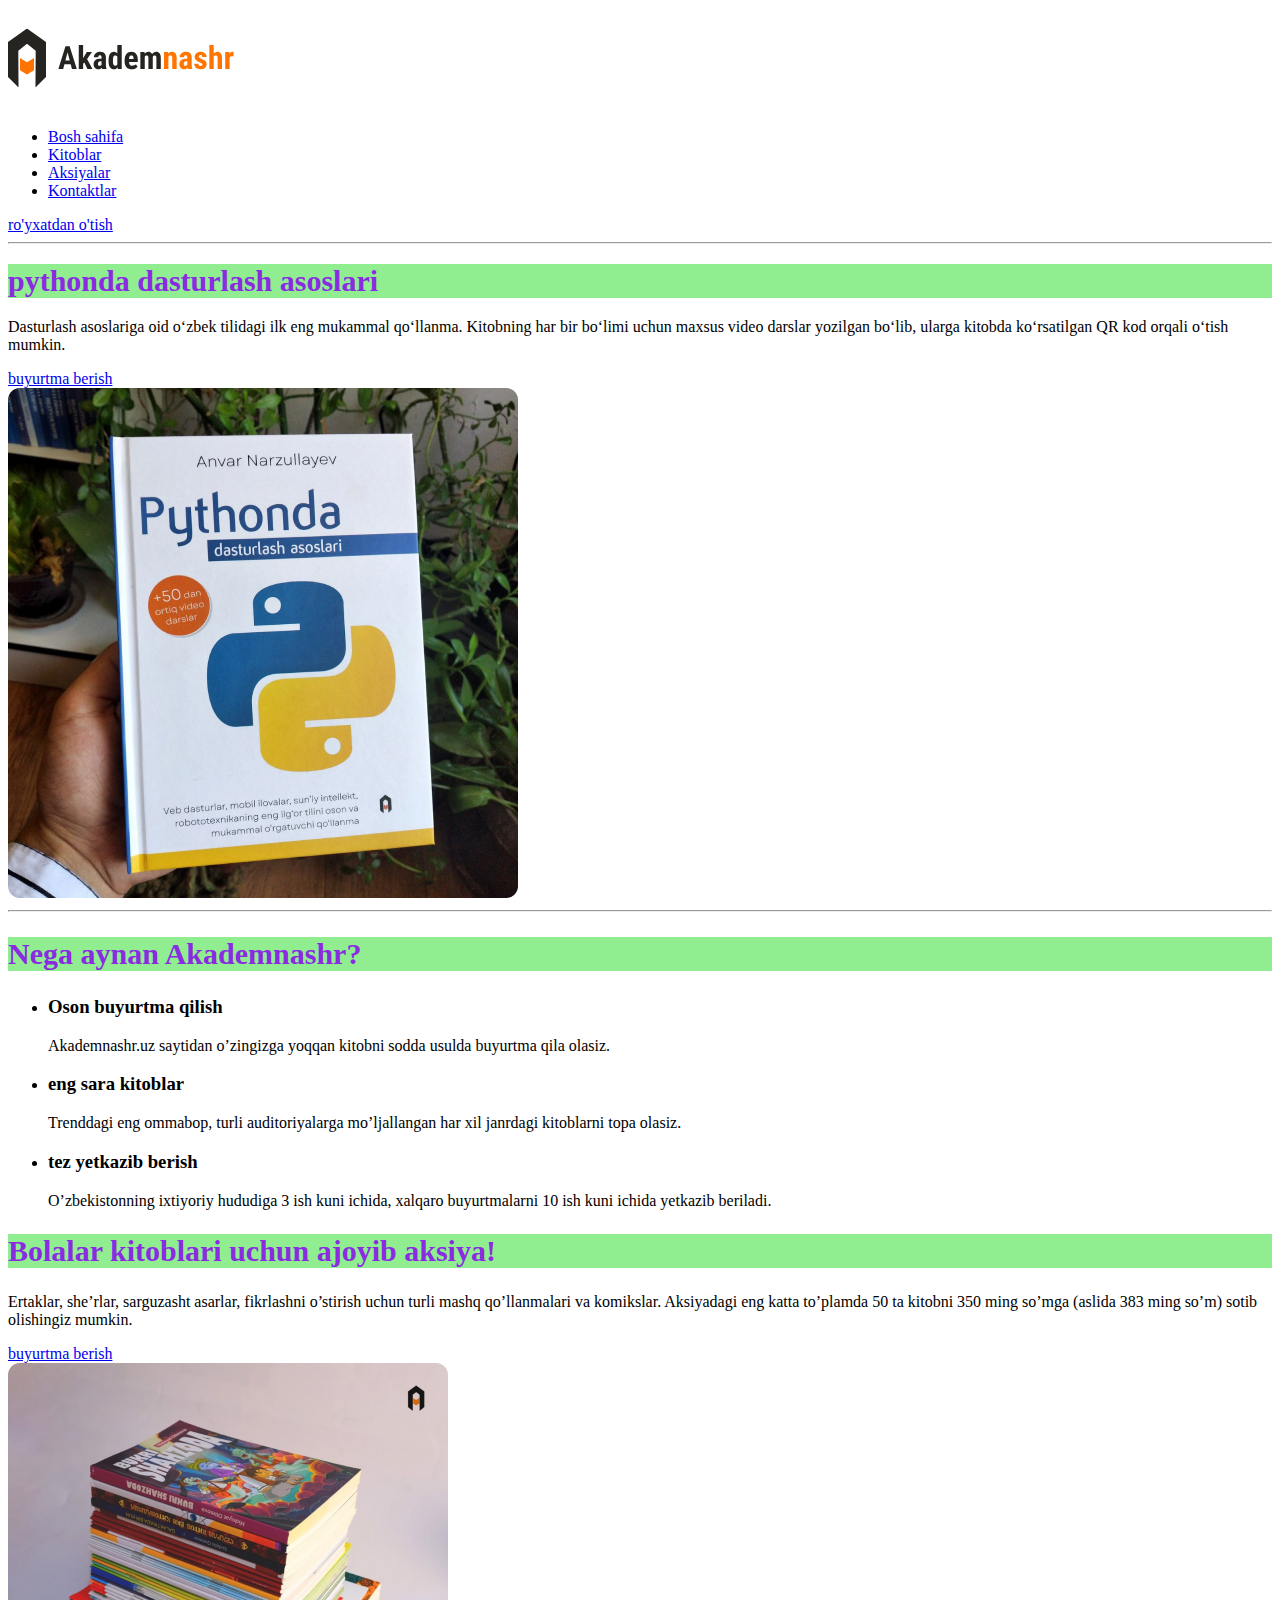
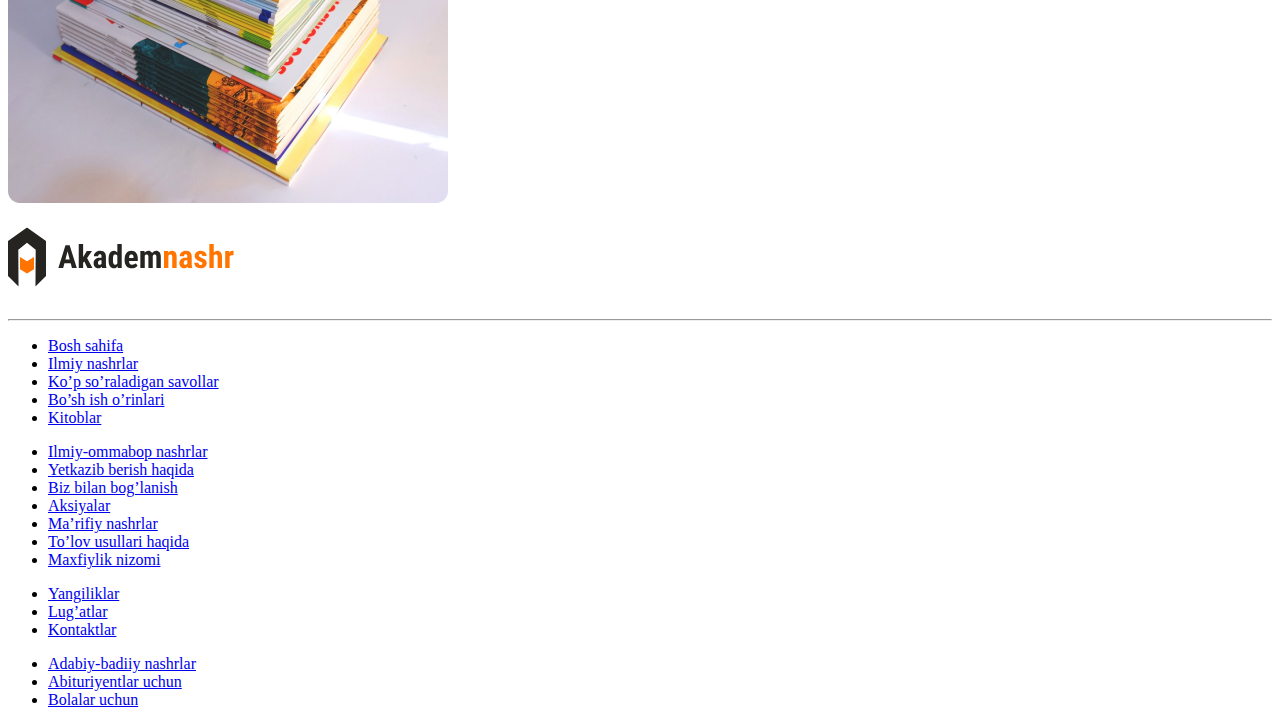
<file: index.html>
<!DOCTYPE html>
<html lang="uz">
<head>
    <meta charset="UTF-8">
    <meta name="viewport" content="width=device-width, initial-scale=1.0">
    <link rel="stylesheet" href="css/style.css">

    <title>Akademnashr</title>
</head>
<body>

  <!-- HEADER -->
  <header>
    <img src="img/logo (2).svg" alt="akadem nashr logo">
      <div>
        <nav>
          <ul>
            <li><a href="#">Bosh sahifa</a></li>
            <li><a href="#">Kitoblar</a></li>
            <li><a href="#">Aksiyalar</a></li>
            <li><a href="#">Kontaktlar</a></li>
          </ul>
        </nav>
        <a href="#">ro'yxatdan o'tish</a>
      </div>
  </header>

   <!-- HERO -->
   <section>
     <hr>
     <div>
       <h1>pythonda dasturlash asoslari</h1>
       <p>Dasturlash asoslariga oid o‘zbek tilidagi ilk eng mukammal qo‘llanma. Kitobning har bir bo‘limi uchun maxsus video darslar yozilgan bo‘lib, ularga kitobda ko‘rsatilgan QR kod orqali o‘tish mumkin.</p>
       <a href="#">buyurtma berish</a>
     </div>
     <img src="img/python-book.jpg" alt="pyton kitob">
   </section>

   <!-- Features -->
   <section>
     <hr>
     <h2>Nega aynan Akademnashr?</h2>

     <ul>
       <li>            
         <h3>Oson buyurtma qilish</h3>
         <p>Akademnashr.uz saytidan o’zingizga yoqqan kitobni sodda usulda buyurtma qila olasiz.</p>
       </li>

       <li>
         <h3>eng sara kitoblar</h3>
         <p>Trenddagi eng ommabop, turli auditoriyalarga mo’ljallangan har xil janrdagi kitoblarni topa olasiz.</p>
       </li>

       <li>
         <h3>tez yetkazib berish</h3>
         <p>O’zbekistonning ixtiyoriy hududiga 3 ish kuni ichida, xalqaro buyurtmalarni 10 ish kuni ichida yetkazib beriladi.</p>
       </li>
     </ul>

   </section>
     
   <!-- promo -->
    <section>
      <div>
        <h2>Bolalar kitoblari uchun ajoyib aksiya!</h2>
        <p>Ertaklar, she’rlar, sarguzasht asarlar, fikrlashni o’stirish uchun turli mashq qo’llanmalari va komikslar. Aksiyadagi eng katta  to’plamda 50 ta kitobni 350 ming so’mga (aslida 383 ming so’m) sotib olishingiz mumkin.</p>
        <a href="#">buyurtma berish</a>
      </div>
      <img src="img/sale-img.jpg" alt="bolalar kitobi aksiya">
    </section>

    <footer>
      <div>
       <div>
        <img src="img/logo (2).svg" alt="akadem nashr">
        <!-- Ijtimoiy tarmoqlar uchun joy -->
       </div>
       <hr>
        <ul>
          <li><a href="#">Bosh sahifa</a></li>
          <li><a href="#">Ilmiy nashrlar</a></li>
          <li><a href="#">Ko’p so’raladigan savollar</a></li>
          <li><a href="#">Bo’sh ish o’rinlari</a></li>
          <li><a href="#">Kitoblar</a></li>
        </ul>
        <ul>
          <li><a href="#">Ilmiy-ommabop nashrlar</a></li>
          <li><a href="#">Yetkazib berish haqida</a></li>
          <li><a href="#">Biz bilan bog’lanish</a></li>
          <li><a href="#">Aksiyalar</a></li>
          <li><a href="#">Ma’rifiy nashrlar</a></li>
          <li><a href="#">To’lov usullari haqida</a></li>
          <li><a href="#">Maxfiylik nizomi</a></li>
        </ul>
        <ul>
          <li><a href="#">Yangiliklar</a></li>
          <li><a href="#">Lug’atlar</a></li>
          <li><a href="#">Kontaktlar</a></li>
        </ul>
        <ul>
          <li><a href="#">Adabiy-badiiy nashrlar</a></li>
          <li><a href="#">Abituriyentlar uchun</a></li>
          <li><a href="#">Bolalar uchun</a></li>
        </ul>
      </div>    
    </footer>
  </body>   
</html>
</file>
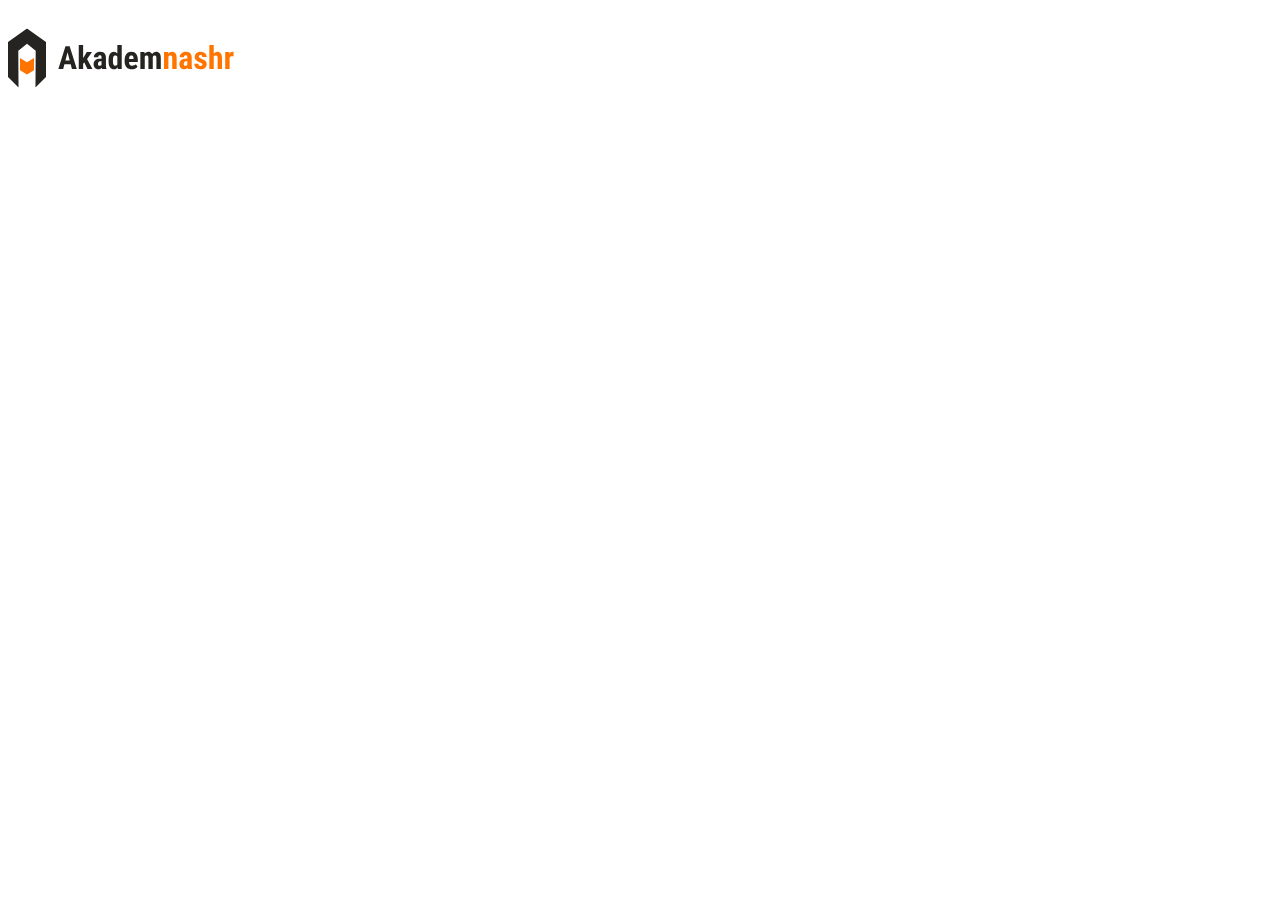
<file: sahifa.html>
<!DOCTYPE html>
<html lang="en">
<head>
        <meta charset="UTF-8">
        <meta name="viewport" content="width=device-width, initial-scale=1.0">
        <title>Document</title>
</head>
<body>
  <img src="img/logo (2).svg" alt="">
</body>
</html>
</file>
<file: css/style.css>
h1,h2{
    color: blueviolet;
    font-size: 30px;
    background-color: lightgreen 
}
</file>
